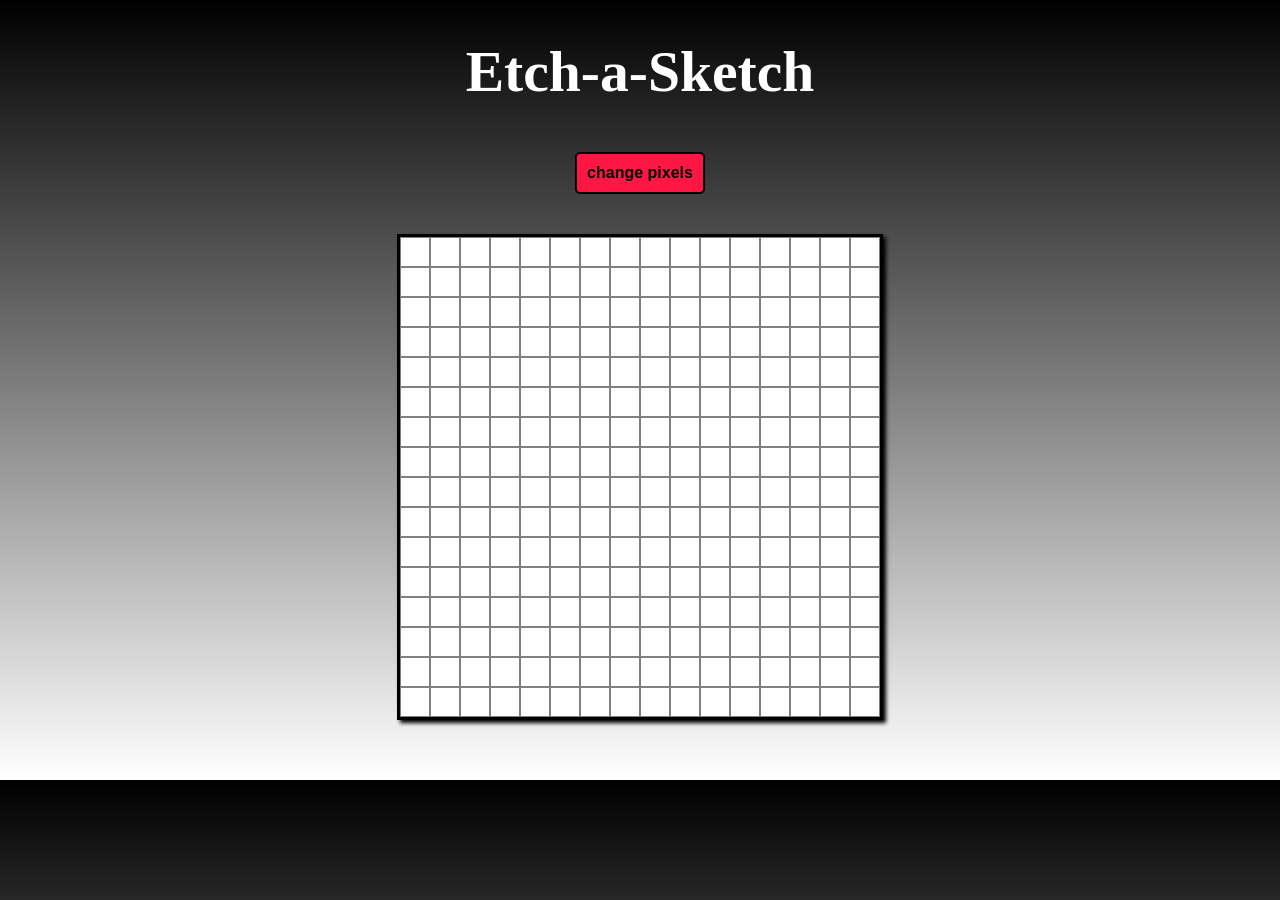
<file: index.html>
<!DOCTYPE html>
<html lang="en">
<head>
    <meta charset="UTF-8">
    <meta http-equiv="X-UA-Compatible" content="IE=edge">
    <meta name="viewport" content="width=device-width, initial-scale=1.0">
    <link rel="stylesheet" href="etchASketch.css">
    <script src="etchASketch.js" defer></script>
    <title>Etch-a-Sketch</title>
</head>
<body>
    <header>
        <h1>
            Etch-a-Sketch
        </h1>
    </header>
    <main>
        <div class="btn-box">
            <button  onclick="promptBtn()" type="button" id="change-pixel-btn">change pixels</button>
        </div>
    </main>
    
</body>
</html>
</file>
<file: etchASketch.css>
:root{
    background: linear-gradient( black , white) ;
    /* #FF1744 , #A7FFEB   */
}
header{
    color: white;
    background-color: var(--background-color);
    font-size: 1.8rem;
}
h1{
    text-align: center;
}
.btn-box{
    display: flex;
    justify-content: center;
}
#change-pixel-btn {
    background-color: #FF1744 ;    ;
    font-size: 1rem;
    font-weight: bold;
    margin: 10px;
    padding: 10px;
    border-radius: 5px;
    border: 2px solid black;

}
#change-pixel-btn:hover{
    box-shadow: 3px 4px 3px black ;
}
</file>
